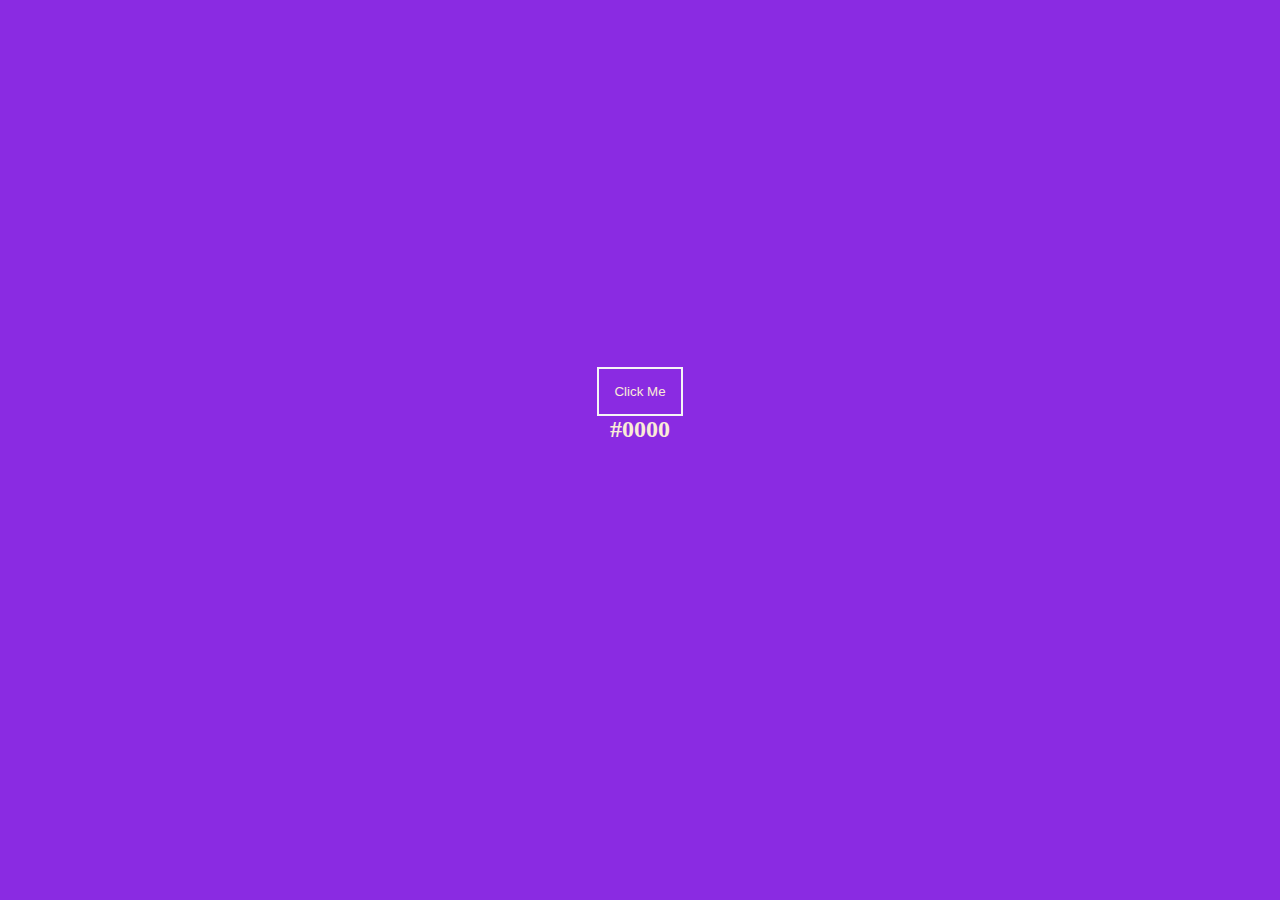
<file: project-05/index.html>
<!DOCTYPE html>
<html lang="en">
<head>
    <meta charset="UTF-8">
    <meta name="viewport" content="width=device-width, initial-scale=1.0">
    <link rel="stylesheet" href="style.css">
    <title>Document</title>
</head>
<body>
    <button id = "btn">Click Me</button>
    <h2 id = "hexcode">#0000</h2>
    <script src="app.js"></script>
</body>
</html>
</file>
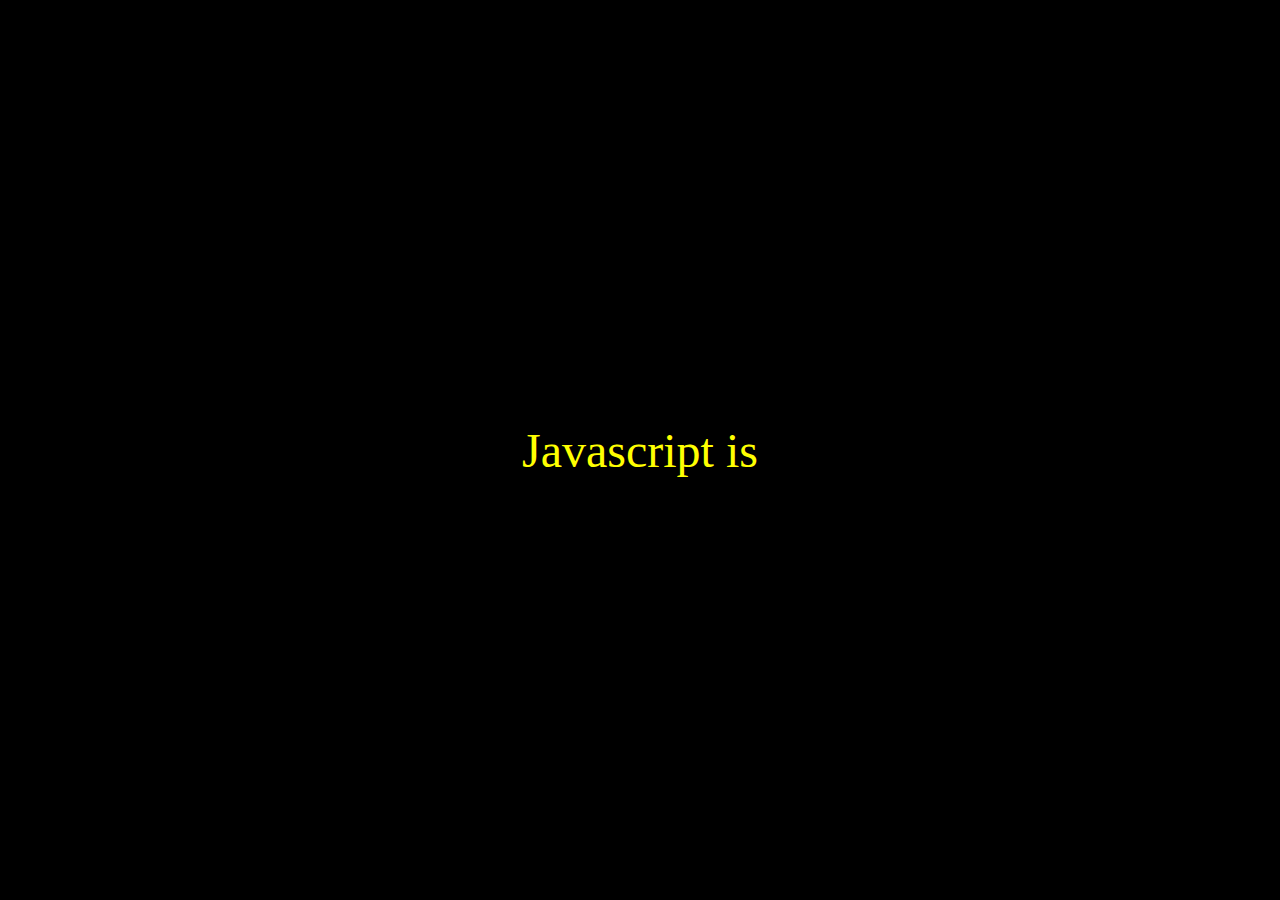
<file: project-06/index.html>
<!DOCTYPE html>
<html lang="en">
<head>
    <meta charset="UTF-8">
    <meta name="viewport" content="width=device-width, initial-scale=1.0">
    <link rel="stylesheet" href="style.css">
    <title>Typing Animation</title>
</head>
<body>
    <span class="plain">Javascript is </span>
    <span class="typed-text"> </span><span class="cursor"> </span>

    <script src="app.js"></script>
</body>
</html>
</file>
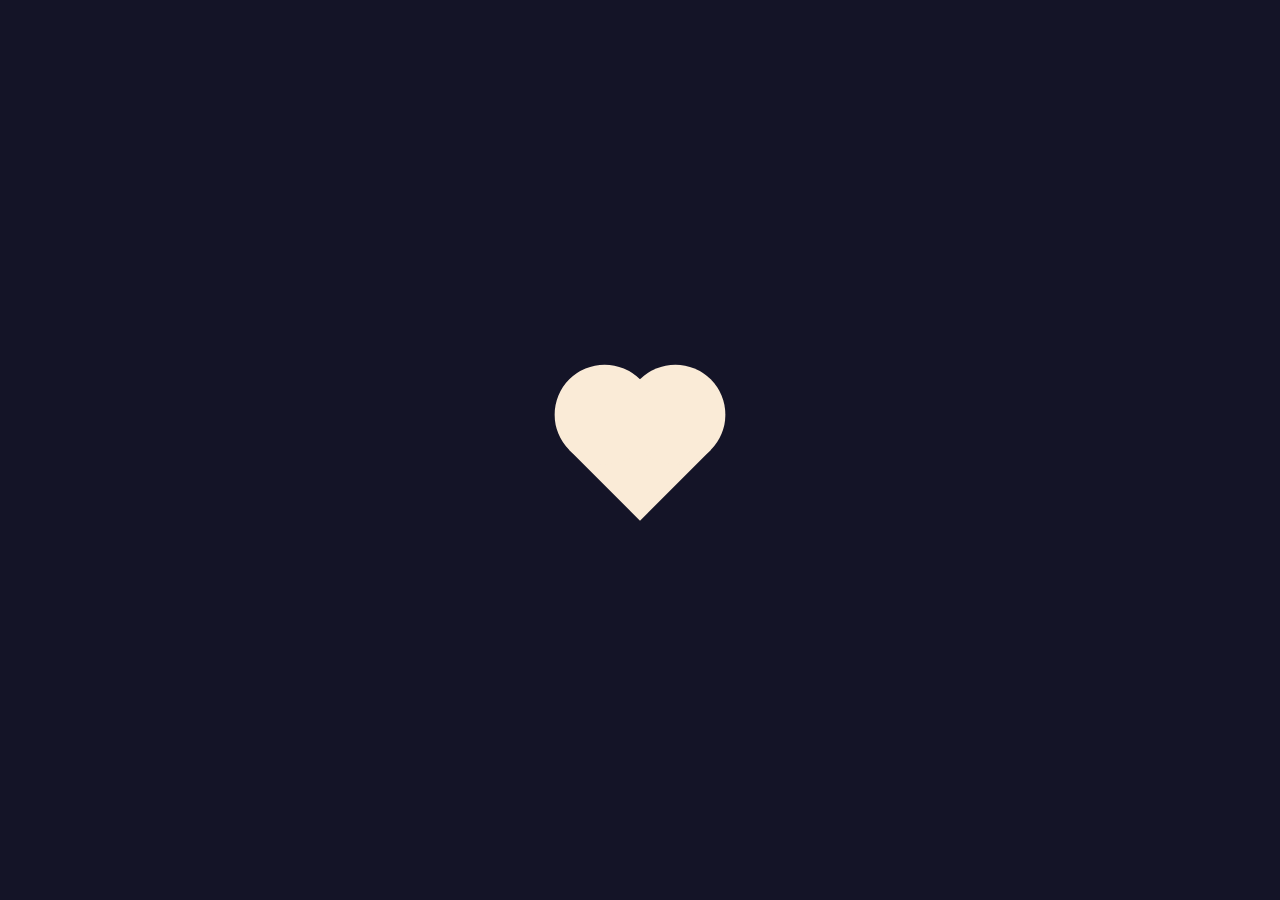
<file: project-04/home.html>
<!DOCTYPE html>
<html lang="en">
<head>
    <meta charset="UTF-8">
    <meta name="viewport" content="width=device-width, initial-scale=1.0">
    <link rel="stylesheet" href="style.css">
    <title>Document</title>
</head>
<body>
    <div class="gray-heart"></div>
    <div class="red-heart"></div>
    <script src="heart.js"></script>
</body>
</html>
</file>
<file: project-05/style.css>
*{
    padding: 0;
    margin: 0;
    box-sizing: border-box;
}
body{
    background-color: blueviolet;
    justify-content: center;
    align-items: center;
    min-height: 90vh;
    display: flex;
    flex-direction: column;
    transition: 0.3s cubic-bezier(0.215,0.61,0.355,1);
}
h2{
    color: antiquewhite;
    font-weight: 200px;
}
button{
    padding: 15px;
    background-color: transparent;
    border: 2px solid whitesmoke;
    color: antiquewhite;
    transition: 0.2s cubic-bezier(0.175, 0.885, 0.32, 1.275);
}

button:hover{
    background-color: antiquewhite;
    color: black;
    cursor: pointer;
}
button:active{
    padding: 5px;
}
</file>
<file: project-06/style.css>
*{
    padding: 0;
    margin: 0;
    box-sizing: border-box;
}
body{
    background-color: rgb(0, 0, 0);
    justify-content: center;
    align-items: center;
    height: 100vh;
    display: flex;
    color: aliceblue;
}
p{
    font-size: 3rem;
}
.js{
    color: yellowgreen;
}
.typed-text{
    color: #20c20e;
    font-size: 3rem;
}
.cursor{
    background-color: #20c20e;
}
.plain{
    color: yellow;
    font-size: 3rem;
}
</file>
<file: project-04/style.css>
*{
    padding: 0;
    margin: 0;
    box-sizing: border-box;
}
:root{
    --main-color:red;
}
body{
    display: flex;
    align-items: center;
    justify-content: center;
    height: 100vh;
    background-color: rgb(20, 20, 39);
}
.gray-heart{
    background: antiquewhite;
    display: flex;
    align-items: center;
    justify-content: center;
    height: 100px;
    width: 100px;
    position: relative;
    top: 0;
    transform: rotate(45deg);

}
.gray-heart:before,
.gray-heart:after{
    content: "";
    background-color: antiquewhite;
    border-radius: 50%;
    height: 100px;
    width: 100px;
    position: absolute;
}
.gray-heart:before{
    top: -50px;
    left: 0;    
}
.gray-heart::after{
    left: -50px;
    top: 0;    
}
.red-heart{
    background: var(--main-color);
    display: flex;
    align-items: center;
    justify-content: center;
    height: 100px;
    width: 100px;
    position: absolute;
    transform: rotate(45deg);
    visibility: hidden;

}
.red-heart:before,
.red-heart:after{
    content: "";
    background-color: var(--main-color);
    border-radius: 50%;
    height: 100px;
    width: 100px;
    position: absolute;
}
.red-heart:before{
    top: -50px;
    left: 0;    
}
.red-heart::after{
    left: -50px;
    top: 0;    
}

.red-heart.animation{
    animation: pop 0.8s linear;
    visibility: visible;
}
.heart.fill-color{
 background-color: var(--main-color);
}
@keyframes pop {
    100% {
        transform: scale(1.7) rotate(45deg);
        opacity: 0;
    }
}
</file>
